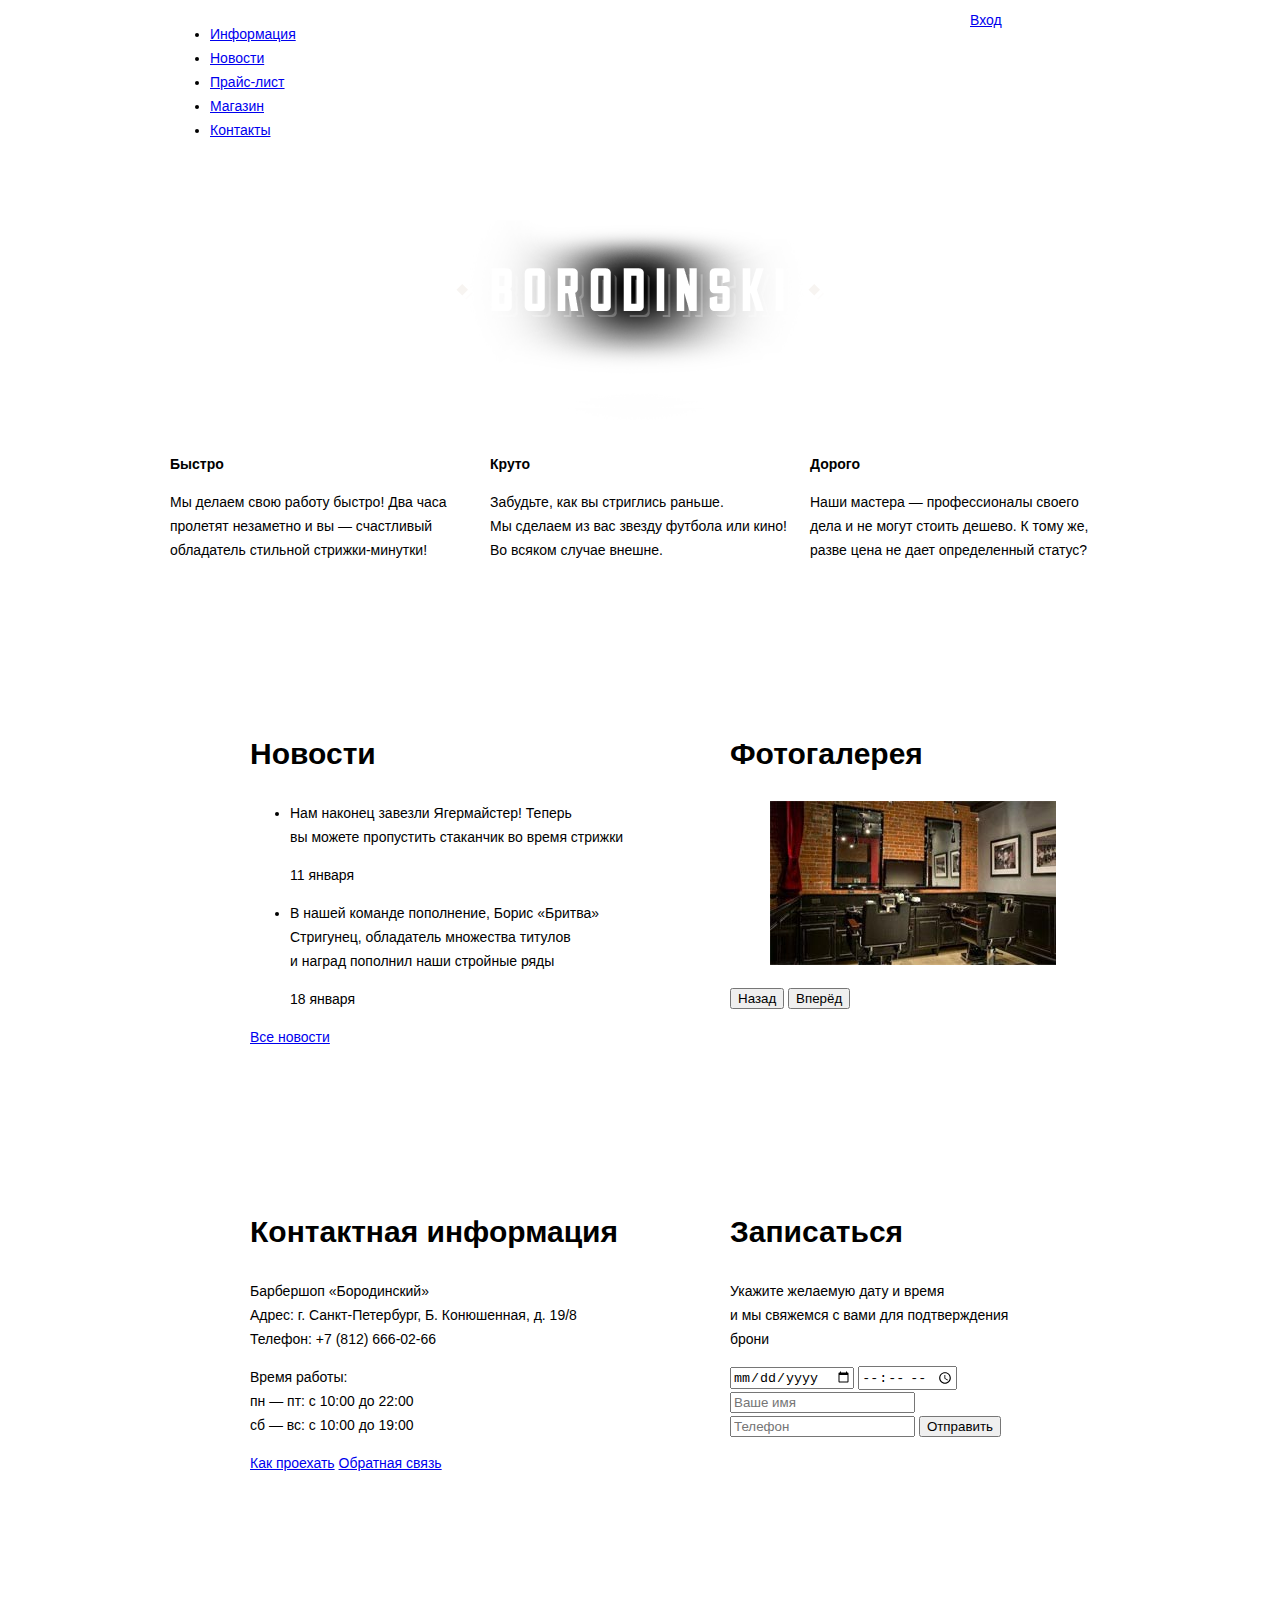
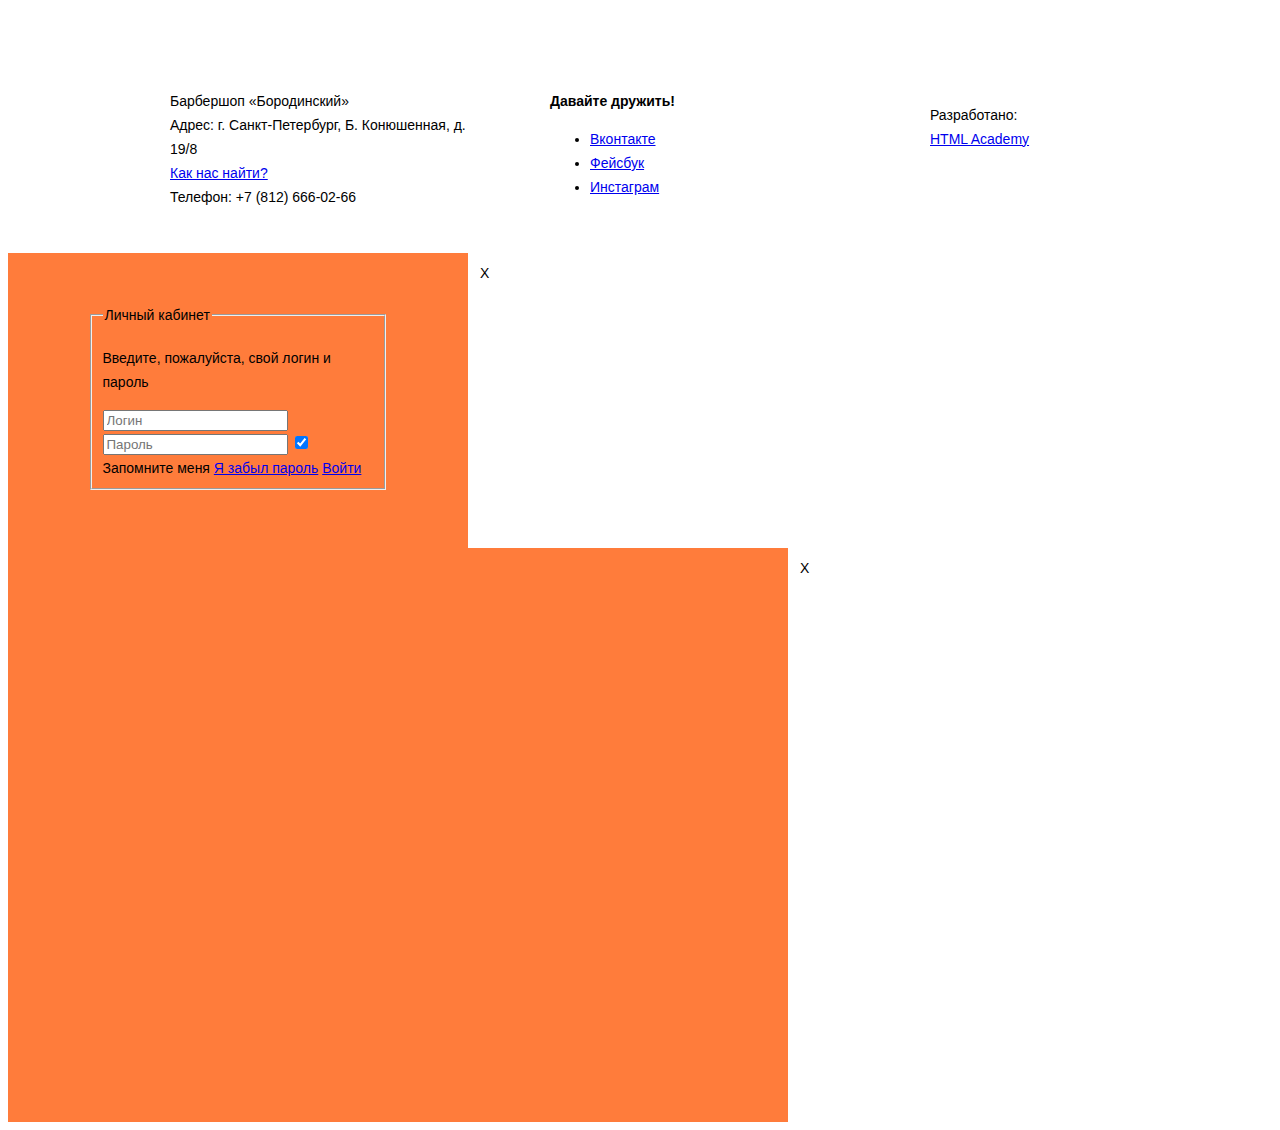
<file: index.html>
<!DOCTYPE html>
<html lang="ru">
  <head>
    <meta charset="utf-8">
    <title>Барбершоп «Бородинский»</title>
    <link href="css/style.css" rel="stylesheet">
  </head>
  <body>
    <header class="main-header">
      <div class="container clearfix">
        <nav class="main-navigation">
          <ul>
            <li>
              <a href="#">Информация</a>
            </li>
            <li>
              <a href="#">Новости</a>
            </li>
            <li>
              <a href="#">Прайс-лист</a>
            </li>
            <li>
              <a href="#">Магазин</a>
            </li>
            <li>
              <a href="#">Контакты</a>
            </li>
          </ul>
        </nav>
        <div class="user-block">
          <a class="login" href="#">Вход</a>
        </div>
      </div>
    </header>
    <main class="container">
      <div class="index-logo">
        <img src="img/index-logo.png" width="368" height="204" alt="Барбершоп «Бородинский»">
      </div>
      <section class="features clearfix">
        <div class="features-item">
          <b class="features-name">Быстро</b>
          <p>Мы делаем свою работу быстро! Два часа пролетят незаметно и вы — счастливый обладатель стильной стрижки-минутки!</p>
        </div>
        <div class="features-item">
          <b class="features-name">Круто</b>
          <p>Забудьте, как вы стриглись раньше. Мы сделаем из вас звезду футбола или кино! Во всяком случае внешне.</p>
        </div>
        <div class="features-item">
          <b class="features-name">Дорого</b>
          <p>Наши мастера — профессионалы своего дела и не могут стоить дешево. К тому же, разве цена не дает определенный статус?</p>
        </div>
      </section>
      <div class="index-content clearfix">
        <div class="index-content-left">
          <h2 class="index-content-title">Новости</h2>
          <ul class="news-preview">
            <li>
              <p>Нам наконец завезли Ягермайстер! Теперь вы можете пропустить стаканчик во время стрижки</p>
              <time datetime="2016-01-11">11 января</time>
            </li>
            <li>
              <p>В нашей команде пополнение, Борис «Бритва» Стригунец, обладатель множества титулов и наград пополнил наши стройные ряды</p>
              <time datetime="2016-01-18">18 января</time>
            </li>
          </ul>
          <a class="btn" href="#">Все новости</a>
        </div>
        <div class="index-content-right">
          <h2 class="index-content-title">Фотогалерея</h2>
          <div class="gallery">
            <figure class="gallery-content">
              <a href="#">
                <img src="img/photo-1.jpg" width="286" height="164" alt="Инерьер барбершопа">
              </a>
            </figure>
            <button class="btn gallery-prev">Назад</button>
            <button class="btn gallery-next">Вперёд</button>
          </div>
        </div>
      </div>
      <div class="index-content clearfix">
        <div class="index-content-left">
          <h2 class="index-content-title">Контактная информация</h2>
          <p>
            Барбершоп «Бородинский»<br>
            Адрес: г. Санкт-Петербург, Б. Конюшенная, д. 19/8<br>
            Телефон: +7 (812) 666-02-66
          </p>
          <p>
            Время работы:<br>
            пн — пт: с 10:00 до 22:00<br>
            сб — вс: с 10:00 до 19:00
          </p>
          <a class="btn" href="#">Как проехать</a>
          <a class="btn" href="#">Обратная связь</a>
        </div>
        <div class="index-content-right">
          <h2 class="index-content-title">Записаться</h2>
          <p>Укажите желаемую дату и время и мы свяжемся с вами для подтверждения брони</p>
          <form class="appointment-form" action="https://echo.htmlacademy.ru" method="post">
            <input type="date" name="date" value="" placeholder="Дата">
            <input type="time" name="time" value="" placeholder="Время">
            <input type="text" name="name" value="" placeholder="Ваше имя">
            <input type="tel" name="phone" value="" placeholder="Телефон">
            <button class="btn" type="submit">Отправить</button>
          </form>
        </div>
      </div>
    </main>
    <footer class="main-footer">
      <div class="container clearfix">
        <div class="footer-contacts">
          Барбершоп «Бородинский»<br>
          Адрес: г. Санкт-Петербург, Б. Конюшенная, д. 19/8<br>
          <a href="#">Как нас найти?</a><br>
          Телефон: +7 (812) 666-02-66
        </div>
        <div class="footer-social">
          <b>Давайте дружить!</b>
          <ul class="socials">
            <li><a class="social-btn social-btn-vk" href="#">Вконтакте</a></li>
            <li><a class="social-btn social-btn-fb" href="#">Фейсбук</a></li>
            <li><a class="social-btn social-btn-inst" href="#">Инстаграм</a></li>
          </ul>
        </div>
        <div class="footer-copyright">
          <p>Разработано:<br>
            <a class="btn" href="https://htmlacademy.ru">HTML Academy</a>
          </p>
        </div>
      </div>
    </footer>
    <!-- MODAL POPUPS -->
    <div id="login-popup">
      <span class="btn-close">X</span>
      <form action="#" method="post">
        <fieldset>
          <legend>Личный кабинет</legend>
          <p>Введите, пожалуйста, свой логин и пароль</p>
          <input type="text" name="user-name" value="" placeholder="Логин">
          <input type="password" name="user-name" value="" placeholder="Пароль">
          <input type="checkbox" name="save-data" id="save-data" checked>
          <label for="save-data">Запомните меня</label>
          <a href="#">Я забыл пароль</a>
          <a href="#" class="btn">Войти</a>
        </fieldset>
      </form>
    </div>
    <div id="modal-map">
      <span class="btn-close">X</span>
      <iframe src="https://www.google.com/maps/embed?pb=!1m18!1m12!1m3!1d1998.5989424124307!2d30.32089461648297!3d59.93879686904738!2m3!1f0!2f0!3f0!3m2!1i1024!2i768!4f13.1!3m3!1m2!1s0x4696310fca5ba729%3A0xea9c53d4493c879f!2z0JHQvtC70YzRiNCw0Y8g0JrQvtC90Y7RiNC10L3QvdCw0Y8g0YPQuy4sIDE5LCDQodCw0L3QutGCLdCf0LXRgtC10YDQsdGD0YDQsywgMTkxMTg2!5e0!3m2!1sru!2sru!4v1454170203787" width="766" height="560" frameborder="0" style="border:0" allowfullscreen></iframe>
    </div>
    <!-- /MODAL POPUPS -->
  </body>
</html>
</file>
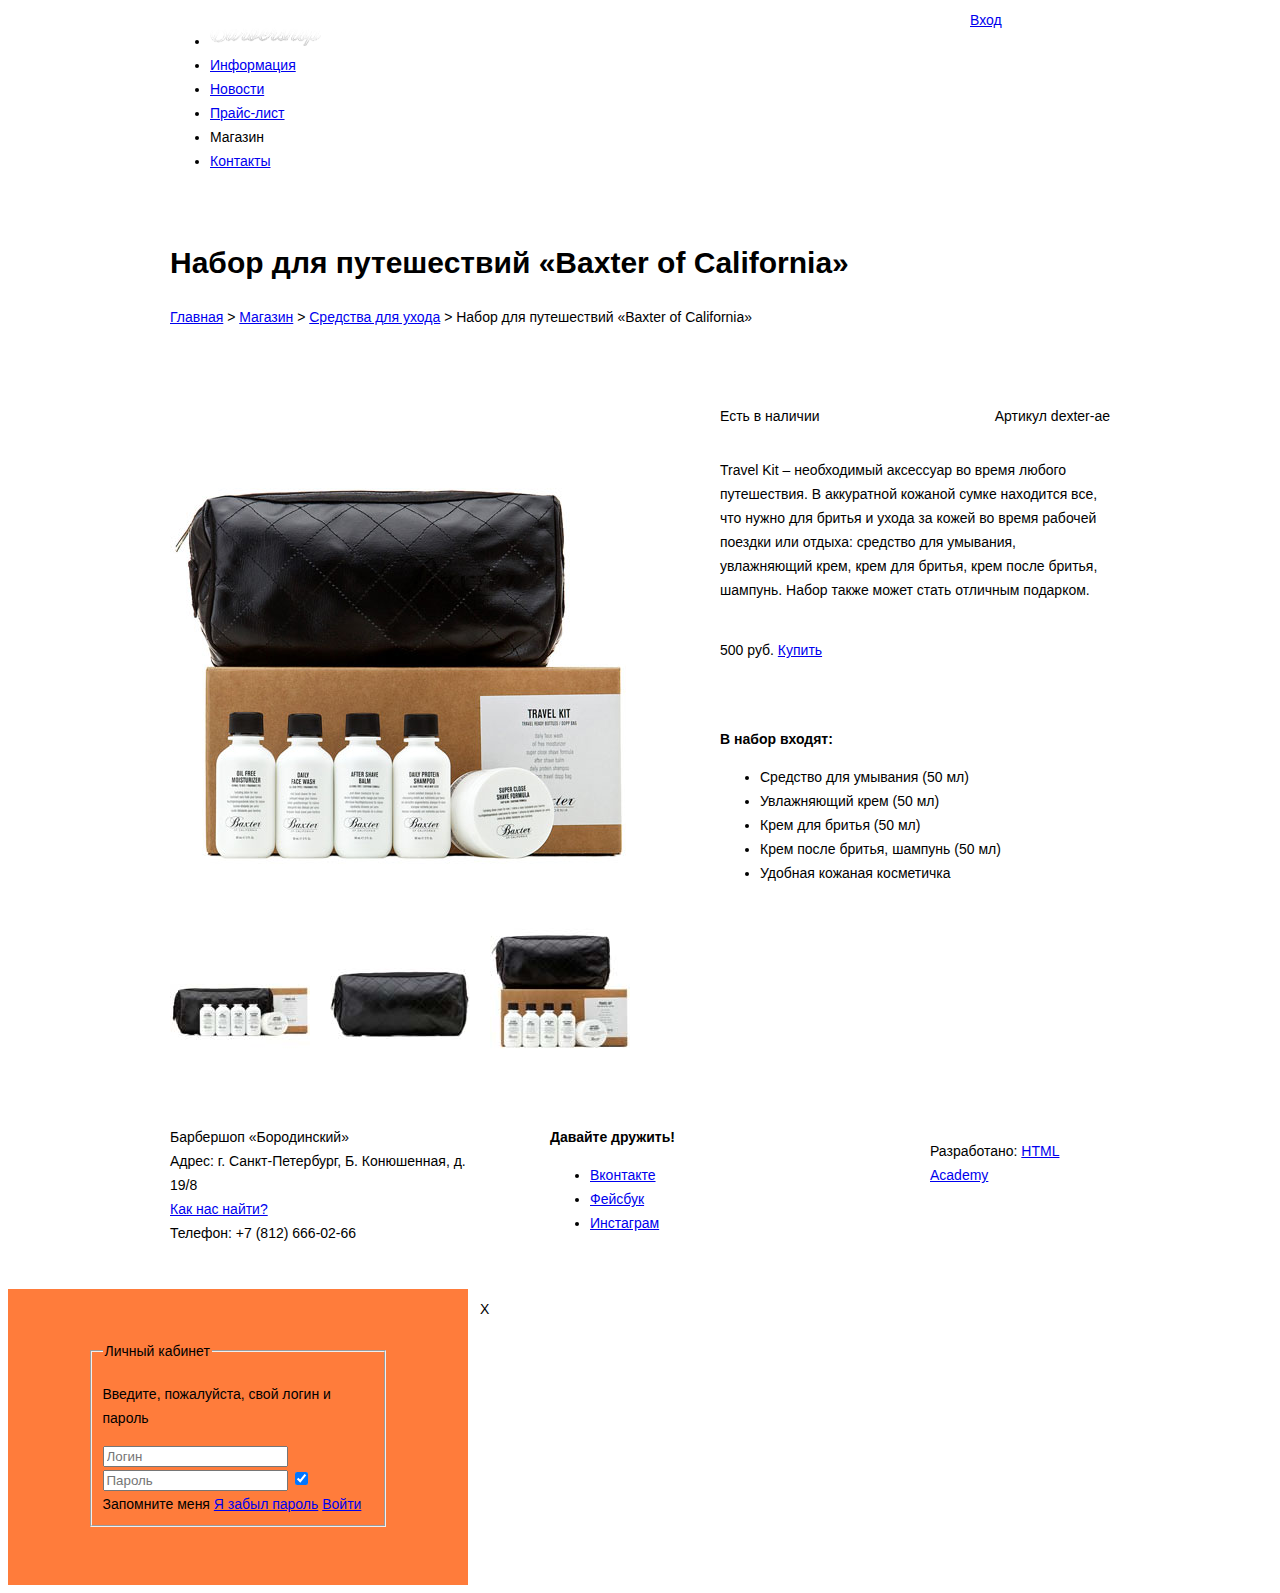
<file: product-card.html>
<!DOCTYPE html>
<html lang="ru">
  <head>
    <meta charset="utf-8">
    <title>Набор для путешествий «Baxter of California»</title>
    <link href="css/style.css" rel="stylesheet">
  </head>
  <body>
    <!-- HEADER -->
    <header class="main-header">
      <div class="container clearfix">
        <nav class="main-navigation">
          <ul>
            <li class="navigation-logo">
              <a href="index.html">
                <img src="img/logo.png" width="111" height="24" alt="Барбершоп «Бородинский»">
              </a>
            </li>
            <li>
              <a href="#">Информация</a>
            </li>
            <li>
              <a href="#">Новости</a>
            </li>
            <li>
              <a href="#">Прайс-лист</a>
            </li>
            <li class="main-navigation-current">
              Магазин
            </li>
            <li>
              <a href="#">Контакты</a>
            </li>
          </ul>
        </nav>
        <div class="user-block">
          <a class="login" href="#">Вход</a>
        </div>
      </div><!-- div.container -->
    </header>
    <!-- /HEADER -->
    <!-- MAIN -->
    <main class="container">
      <article class="product-card clearfix">
        <!-- heading + crumbs -->
        <header class="inner-page-header">
          <h1>Набор для путешествий «Baxter of California»</h1>
          <nav class="breadcrumbs">
            <a href="index.html">Главная</a> <span class="hidden">></span>
            <a href="#">Магазин</a> <span class="hidden">></span>
            <a href="#">Средства для ухода</a> <span class="hidden">></span>
            <span class="breadcrumbs-current">Набор для путешествий «Baxter of California»</span>
          </nav>
        </header>
        <!-- gallery -->
        <section class="product-gallery">
          <figure>
            <img src="img/product-card/view_01.jpg" width="460px" height="498px" alt="Набор для путешествий «Baxter of California»">
          </figure>
          <ul>
            <li>
              <a href="#">
                <img src="img/product-card/preview_01.jpg" width="140px" height="149px" alt="Набор для путешествий «Baxter of California»">
              </a>
            </li>
            <li>
              <a href="#">
                <img src="img/product-card/preview_02.jpg" width="140px" height="149px" alt="Набор для путешествий «Baxter of California»">
              </a>
            </li>
            <li>
              <a href="#">
                <img src="img/product-card/preview_03.jpg" width="140px" height="149px" alt="Набор для путешествий «Baxter of California»">
              </a>
            </li>
          </ul>
        </section>
        <!-- product info -->
        <section class="product-info">
          <div class="product-data clearfix">
            <div class="availability">
              Есть в наличии
            </div>
            <div class="vendor-code">
              Артикул
              <span class="vendor-code-value">
                dexter-ae
              </span>
            </div>
          </div>
          <p class="product-description">
            Travel Kit – необходимый аксессуар во время любого путешествия.
            В аккуратной кожаной сумке находится все, что нужно для бритья
            и ухода за кожей во время рабочей поездки или отдыха: средство
            для умывания, увлажняющий крем, крем для бритья, крем после бритья,
            шампунь. Набор также может стать отличным подарком.
          </p>
          <div class="product-purchase">
            <span class="product-price">
              500
              <span class="currency">
                руб.
              </span>
            </span>
            <a href="#" class="btn">Купить</a>
          </div>
          <div class="product-specs">
            <b>В набор входят:</b>
            <ul>
              <li>
                Средство для умывания (50 мл)
              </li>
              <li>
                Увлажняющий крем (50 мл)
              </li>
              <li>
                Крем для бритья (50 мл)
              </li>
              <li>
                Крем после бритья, шампунь (50 мл)
              </li>
              <li>
                Удобная кожаная косметичка
              </li>
            </ul>
          </div>
        </section>
      </article>
    </main>
    <!-- /MAIN -->
    <!-- FOOTER -->
    <footer class="main-footer footer-inner-page">
      <div class="container clearfix">
        <div class="footer-contacts">
          Барбершоп «Бородинский»<br>
          Адрес: г. Санкт-Петербург, Б. Конюшенная, д. 19/8<br>
          <a href="#">Как нас найти?</a><br>
          Телефон: +7 (812) 666-02-66
        </div>
        <div class="footer-social">
          <b>Давайте дружить!</b>
          <ul class="socials">
            <li><a class="social-btn social-btn-vk" href="#">Вконтакте</a></li>
            <li><a class="social-btn social-btn-fb" href="#">Фейсбук</a></li>
            <li><a class="social-btn social-btn-inst" href="#">Инстаграм</a></li>
          </ul>
        </div>
        <div class="footer-copyright">
          <p>Разработано:
            <a class="btn" href="https://htmlacademy.ru">HTML Academy</a>
          </p>
        </div>
      </div>
    </footer>
    <!-- /FOOTER -->
    <!-- MODAL POPUPS -->
    <div id="login-popup">
      <span class="btn-close">X</span>
      <form action="#" method="post">
        <fieldset>
          <legend>Личный кабинет</legend>
          <p>Введите, пожалуйста, свой логин и пароль</p>
          <input type="text" name="user-name" value="" placeholder="Логин">
          <input type="password" name="user-name" value="" placeholder="Пароль">
          <input type="checkbox" name="save-data" id="save-data" checked>
          <label for="save-data">Запомните меня</label>
          <a href="#">Я забыл пароль</a>
          <a href="#" class="btn">Войти</a>
        </fieldset>
      </form>
    </div>
    <!-- /MODAL POPUPS -->

  </body>
</html>
</file>
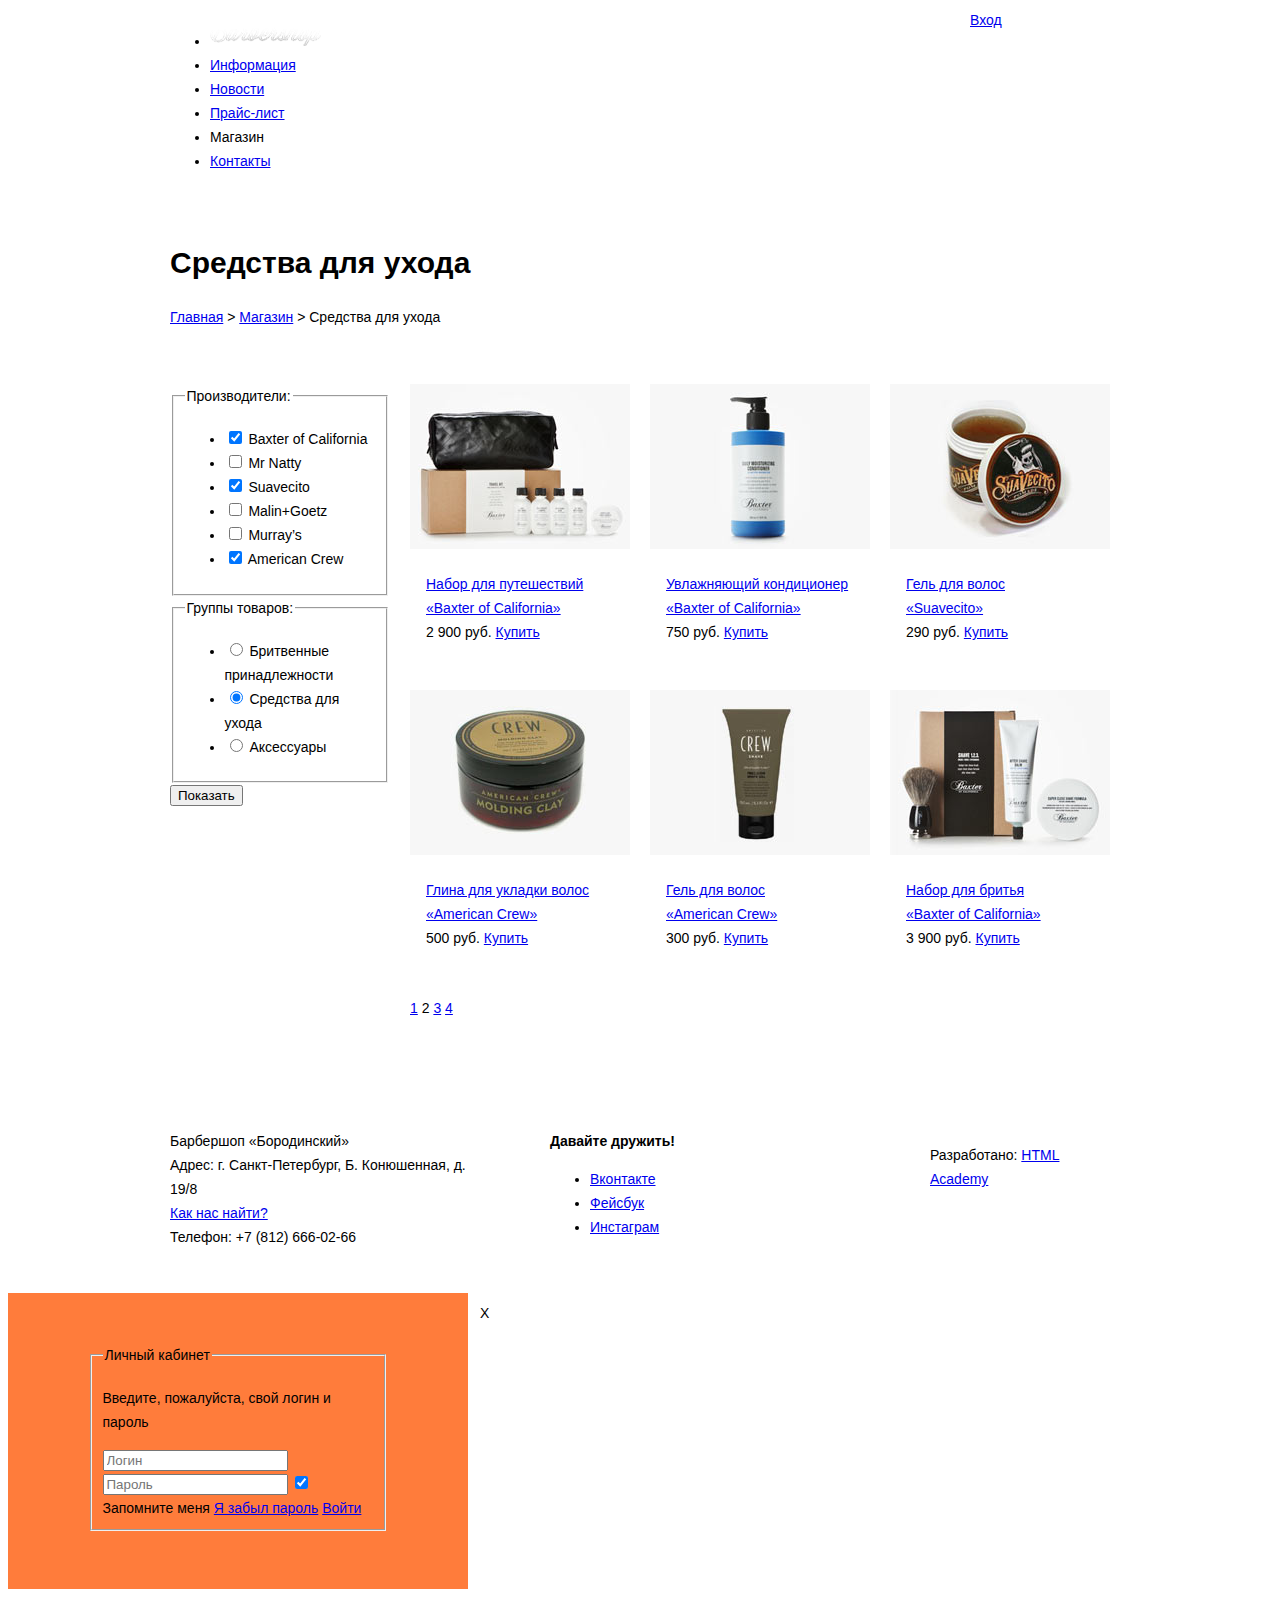
<file: shop.html>
<!DOCTYPE html>
<html lang="ru">
  <head>
    <meta charset="utf-8">
    <title>Средства для ухода</title>
    <link href="css/style.css" rel="stylesheet">
  </head>
  <body>
    <!-- HEADER -->
    <header class="main-header">
      <div class="container clearfix">
        <nav class="main-navigation">
          <ul>
            <li class="navigation-logo">
              <a href="index.html">
                <img src="img/logo.png" width="111" height="24" alt="Барбершоп «Бородинский»">
              </a>
            </li>
            <li>
              <a href="#">Информация</a>
            </li>
            <li>
              <a href="#">Новости</a>
            </li>
            <li>
              <a href="#">Прайс-лист</a>
            </li>
            <li class="main-navigation-current">
              Магазин
            </li>
            <li>
              <a href="#">Контакты</a>
            </li>
          </ul>
        </nav>
        <div class="user-block">
          <a class="login" href="#">Вход</a>
        </div>
      </div><!-- div.container -->
    </header>
    <!-- /HEADER -->
    <!-- MAIN -->
    <main class="container">
      <section class="catalog clearfix">
        <!-- heading + crumbs -->
        <header class="inner-page-header">
          <h1>Средства для ухода</h1>
          <nav class="breadcrumbs">
            <a href="index.html">Главная</a> <span class="hidden">></span>
            <a href="#">Магазин</a> <span class="hidden">></span>
            <span class="breadcrumbs-current">Средства для ухода</span>
          </nav>
        </header>
        <!-- filter -->
        <div class="catalog-filter">
          <form action="#" method="get" class="filter-form">
            <fieldset>
              <legend>Производители:</legend>
              <ul>
                <li>
                  <input type="checkbox" name="manufacturer" id="bofc" checked>
                  <label for="bofc">Baxter of California</label>
                </li>
                <li>
                  <input type="checkbox" name="manufacturer" id="natty">
                  <label for="natty">Mr Natty</label>
                </li>
                <li>
                  <input type="checkbox" name="manufacturer" id="suavecito" checked>
                  <label for="suavecito">Suavecito</label>
                </li>
                <li>
                  <input type="checkbox" name="manufacturer" id="malin">
                  <label for="malin">Malin+Goetz</label>
                </li>
                <li>
                  <input type="checkbox" name="manufacturer" id="murray">
                  <label for="murray">Murray’s</label>
                </li>
                <li>
                  <input type="checkbox" name="manufacturer" id="amcrew" checked>
                  <label for="amcrew">American Crew</label>
                </li>
              </ul>
            </fieldset>
            <fieldset>
              <legend>Группы товаров:</legend>
              <ul>
                <li>
                  <input type="radio" name="product-group" id="blades">
                  <label for="blades">Бритвенные принадлежности</label>
                </li>
                <li>
                  <input type="radio" name="product-group" id="skin-care" checked>
                  <label for="skin-care">Средства для ухода</label>
                </li>
                <li>
                  <input type="radio" name="product-group" id="accessories">
                  <label for="accessories">Аксессуары</label>
                </li>
              </ul>
            </fieldset>
            <button class="btn" type="submit">Показать</button>
          </form>
        </div>
        <!-- goods -->
        <section class="goods">
          <div class="goods-layout">
            <article class="product-box">
              <div class="product-box-preview">
                <img src="img/shop/product_01.jpg" width="220px" height="165px" alt="Набор для путешествий «Baxter of California»">
              </div>
              <div class="product-box-info">
                <a href="#">
                  <span class="lowercase">Набор для путешествий<br>
                  «Baxter of California»
                </a>
                <div class="product-purchase">
                  <span class="product-price">2 900 руб.</span>
                  <a href="#" class="btn">Купить</a>
                </div>
              </div>
            </article>
            <article class="product-box">
              <div class="product-preview">
                <img src="img/shop/product_02.jpg" width="220px" height="165px" alt="Набор для путешествий «Baxter of California»">
              </div>
              <div class="product-box-info">
                <a href="#">
                  <span class="lowercase">Увлажняющий кондиционер<br>
                  «Baxter of California»
                </a>
                <div class="product-purchase">
                  <span class="product-price">750 руб.</span>
                  <a href="#" class="btn">Купить</a>
                </div>
              </div>
            </article>
            <article class="product-box">
              <div class="product-preview">
                <img src="img/shop/product_03.jpg" width="220px" height="165px" alt="Набор для путешествий «Baxter of California»">
              </div>
              <div class="product-box-info">
                <a href="#">
                  <span class="lowercase">Гель для волос<br>
                  «Suavecito»
                </a>
                <div class="product-purchase">
                  <span class="product-price">290 руб.</span>
                  <a href="#" class="btn">Купить</a>
                </div>
              </div>
            </article>
            <article class="product-box">
              <div class="product-preview">
                <img src="img/shop/product_04.jpg" width="220px" height="165px" alt="Набор для путешествий «Baxter of California»">
              </div>
              <div class="product-box-info">
                <a href="#">
                  <span class="lowercase">Глина для укладки волос<br>
                  «American Crew»
                </a>
                <div class="product-purchase">
                  <span class="product-price">500 руб.</span>
                  <a href="#" class="btn">Купить</a>
                </div>
              </div>
            </article>
            <article class="product-box">
              <div class="product-preview">
                <img src="img/shop/product_05.jpg" width="220px" height="165px" alt="Набор для путешествий «Baxter of California»">
              </div>
              <div class="product-box-info">
                <a href="#">
                  <span class="lowercase">Гель для волос<br>
                  «American Crew»
                </a>
                <div class="product-purchase">
                  <span class="product-price">300 руб.</span>
                  <a href="#" class="btn">Купить</a>
                </div>
              </div>
            </article>
            <article class="product-box">
              <div class="product-preview">
                <img src="img/shop/product_06.jpg" width="220px" height="165px" alt="Набор для путешествий «Baxter of California»">
              </div>
              <div class="product-box-info">
                <a href="#">
                  <span class="lowercase">Набор для бритья<br>
                  «Baxter of California»
                </a>
                <div class="product-purchase">
                  <span class="product-price">3 900 руб.</span>
                  <a href="#" class="btn">Купить</a>
                </div>
              </div>
            </article>
          </div>
          <!-- goods-layout -->
          <div class="paginator">
            <a href="#">1</a>
            <span class="paginator-current">2</span>
            <a href="#">3</a>
            <a href="#">4</a>
          </div>
        </section><!-- /goods -->
      </section>
    </main>
    <!-- /MAIN -->
    <!-- FOOTER -->
    <footer class="main-footer footer-inner-page">
      <div class="container clearfix">
        <div class="footer-contacts">
          Барбершоп «Бородинский»<br>
          Адрес: г. Санкт-Петербург, Б. Конюшенная, д. 19/8<br>
          <a href="#">Как нас найти?</a><br>
          Телефон: +7 (812) 666-02-66
        </div>
        <div class="footer-social">
          <b>Давайте дружить!</b>
          <ul class="socials">
            <li><a class="social-btn social-btn-vk" href="#">Вконтакте</a></li>
            <li><a class="social-btn social-btn-fb" href="#">Фейсбук</a></li>
            <li><a class="social-btn social-btn-inst" href="#">Инстаграм</a></li>
          </ul>
        </div>
        <div class="footer-copyright">
          <p>Разработано:
            <a class="btn" href="https://htmlacademy.ru">HTML Academy</a>
          </p>
        </div>
      </div>
    </footer>
    <!-- /FOOTER -->
    <!-- MODAL POPUPS -->
    <div id="login-popup">
      <span class="btn-close">X</span>
      <form action="#" method="post">
        <fieldset>
          <legend>Личный кабинет</legend>
          <p>Введите, пожалуйста, свой логин и пароль</p>
          <input type="text" name="user-name" value="" placeholder="Логин">
          <input type="password" name="user-name" value="" placeholder="Пароль">
          <input type="checkbox" name="save-data" id="save-data" checked>
          <label for="save-data">Запомните меня</label>
          <a href="#">Я забыл пароль</a>
          <a href="#" class="btn">Войти</a>
        </fieldset>
      </form>
    </div>
    <!-- /MODAL POPUPS -->
  </body>
</html>
</file>
<file: css/style.css>
body {
    font-size: 14px;
    line-height: 24px;
    font-weight: normal;
    font-family: "PT Sans", Arial, sans-serif;
}

h1, h2 {
    font-size: 30px;
    line-height: 1.5;
}


/* = = = = = = = = = = AUXILIARY STYLES = = = = = = = = = =  */
.hidden {
    /*спрятал временно чтобы было пока что видно "птички" ======== !!!!*/
    /*display: none;*/
}

/* = = = = = = = = = = COMMON STYLES = = = = = = = = = =  */

.clearfix::after {
  content: "";
  display: table;
  clear: both;
}

.container {
  width: 940px;
  margin: 0 auto;
  padding: 0 10px;
}

.main-header {
  margin-bottom: 53px;
}

.main-navigation {
  float: left;
  width: 780px;
}

.user-block {
  float: right;
  width: 140px;
}

.main-footer {
  margin-top: 65px;
  padding-top: 60px;
  padding-bottom: 40px;
}

.footer-contacts {
  float: left;
  width: 320px;
  margin-right: 60px;
  min-height: 90px;
}

.footer-social {
  float: left;
  width: 180px;
  min-height: 90px;
}

.footer-copyright {
  float: right;
  width: 180px;
  min-height: 90px;
}

.footer-inner-page {
    margin-top: 0;
}

/* = = = = = = = = = = INDEX PAGE STYLES = = = = = = = = = =  */

.index-logo {
  width: 368px;
  min-height: 204px;
  margin-right: auto;
  margin-left: auto;
  margin-bottom: 25px;
  padding-top: 7px;
}

.features {
  margin-bottom: 80px;
}

.features-item {
  float: left;
  width: 300px;
  margin-right: 20px;
}

.features-item:last-child {
  margin-right: 0;
}

.index-content {
  margin-bottom: 35px;
  padding: 50px 80px;
}

.index-content-left {
  float: left;
  width: 380px;
  min-height: 330px;
}

.index-content-right {
  float: right;
  width: 300px;
  min-height: 330px;
}

/* = = = = = = = = = = SHOP PAGE STYLES = = = = = = = = = =  */

.inner-page-header {
  margin-bottom: 55px;
}

.catalog-filter {
  float: left;
  width: 220px;
}

.goods-layout {
  font-size: 0;
}

.goods {
  float: right;
  width: 700px;
  margin-bottom: 49px;
}

.product-box {
  display: inline-block;
  width: 220px;
  min-height: 286px;
  vertical-align: top;
  margin-right: 20px;
  margin-bottom: 20px;

  font-size: 14px;
}
.product-box:nth-child(3n) {
  margin-right: 0;
}

.product-box-info {
  padding: 16px;
}

/* = = = = = = = = = = PRODUCT PAGE STYLES = = = = = = = = = =  */

.product-gallery {
  float: left;
  width: 460px;

  font-size: 0;
}

.product-gallery figure {
  width: 460px;
  height: 500px;

  /*врменные стили ======== !!!!*/
  margin: 0;
  padding: 0;
}

.product-gallery ul li {
  display: inline-block;
  width: 140px;
  height: 150px;
  margin-top: 20px;
  margin-right: 20px;

  /*временные стили ======== !!!!*/
  list-style: none;
}

/*временные стили для ul и li ======== !!!!*/
.product-gallery ul,
.product-gallery li {
  padding: 0;
  margin: 0;
}

.product-gallery ul li:nth-child(3n) {
  margin-right: 0;
}

.product-info {
  float: right;
  width: 390px;
  padding-top: 20px;

}

.product-data {
  margin-bottom: 30px;
}

.availability {
  float: left;
}

.vendor-code {
  float: right;
}

.product-description {
  margin-bottom: 36px;
}

.product-specs {
    margin-top: 65px;
}

/* = = = = = = = = = =  MODAL POPUPS = = = = = = = = = =  */

#login-popup {
  /*display: none;*/
  width: 300px;
  padding-top: 50px;
  padding-right: 80px;
  padding-bottom: 58px;
  padding-left: 80px;

  /*временно - чтобы вынести кнопку "закрыть" подсветить ===!!!!*/
  position: relative;
  background-color: rgba(255, 91, 10, 0.8);

}

#modal-map {
  /*display: none;*/
  width: 766px;
  height: 560px;
  padding: 7px;

  /*временно чтобы вынести кнопку "закрыть" и подсветить ===!!!!*/
  position: relative;
  background-color: rgba(255, 91, 10, 0.8);

}

.btn-close {
  position: absolute;
  top: 8px;
  right: -35px;

  display: block;
  width: 23px;
  height: 23px;

  cursor: pointer;
}
</file>
